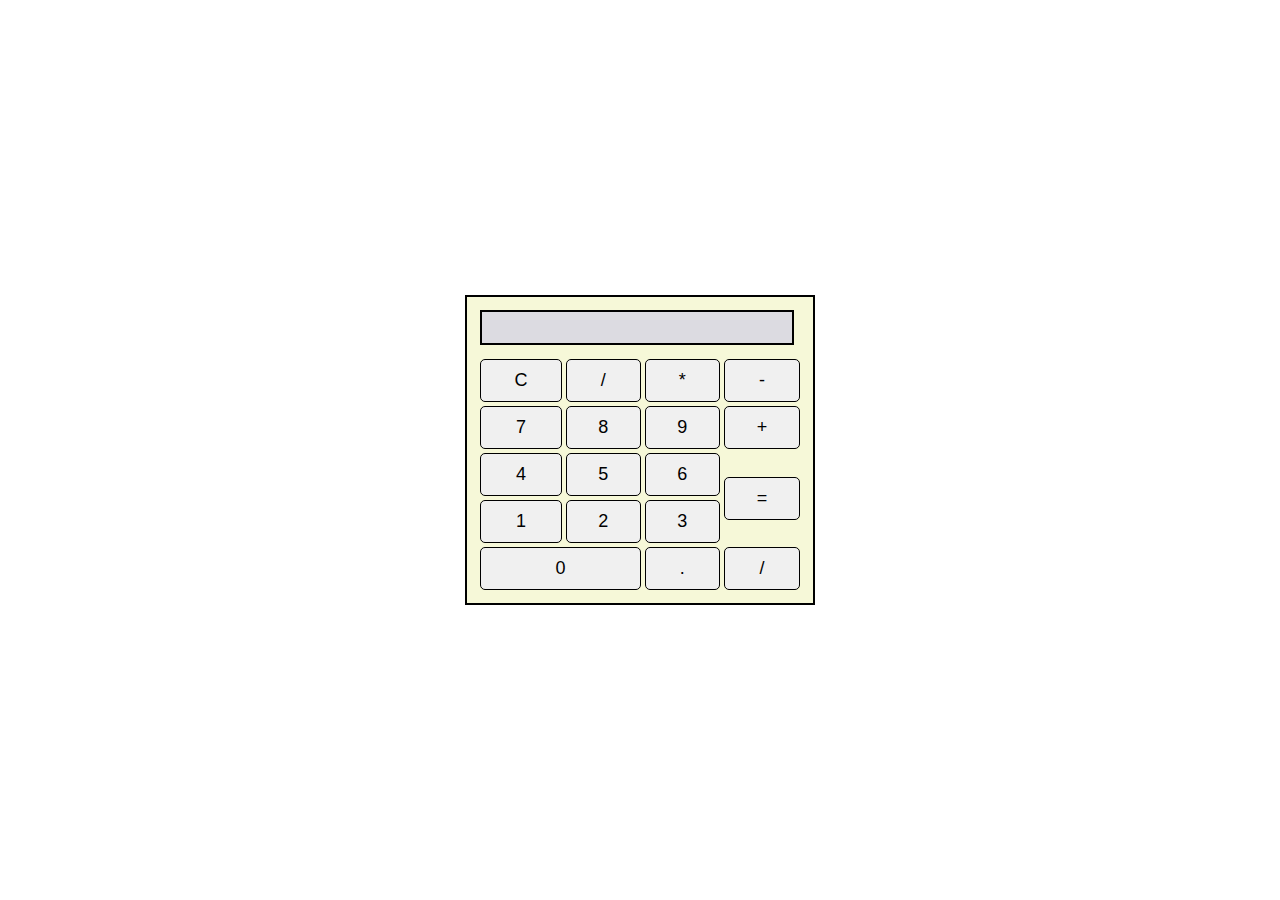
<file: Act4/index.html>
<!DOCTYPE html>
<html lang="es">
  <head>
    <meta charset="utf-8" />
    <meta http-equiv="X-UA-Compatible" content="IE=edge" />
    <meta name="viewport" content="width=device-width, initial-scale=1" />
    <meta name="description" content="Act1" />
    <meta name="auth" content="Daniel Nuñez" />
    <link rel="stylesheet" type="text/css" media="screen" href="./css/styles.css"/>
    <script src="./js/codigo.js"></script>
  </head>
    <body>

      <table class="calculator">
        <tr>
          <td colspan="4"><input type="text" id="result" readonly></td>
        </tr>
        <tr>
          <td><button onclick="clearResult()">C</button></td>
          <td><button onclick="appendToResult('/')">/</button></td>
          <td><button onclick="appendToResult('*')">*</button></td>
          <td><button onclick="appendToResult('-')">-</button></td>
        </tr>
        <tr>
          <td><button onclick="appendToResult('7')">7</button></td>
          <td><button onclick="appendToResult('8')">8</button></td>
          <td><button onclick="appendToResult('9')">9</button></td>
          <td><button onclick="appendToResult('+')">+</button></td>
        </tr>
        <tr>
          <td><button onclick="appendToResult('4')">4</button></td>
          <td><button onclick="appendToResult('5')">5</button></td>
          <td><button onclick="appendToResult('6')">6</button></td>
          <td rowspan="2"><button onclick="calculateResult()">=</button></td>
        </tr>
        <tr>
          <td><button onclick="appendToResult('1')">1</button></td>
          <td><button onclick="appendToResult('2')">2</button></td>
          <td><button onclick="appendToResult('3')">3</button></td>
        </tr>
        <tr>
          <td colspan="2"><button onclick="appendToResult('0')">0</button></td>
          <td><button onclick="appendToResult('.')">.</button></td>
          <td><button onclick="appendToResult('*')">/</button></td>
        </tr>
      </table>
      </body>
  </html>
</file>
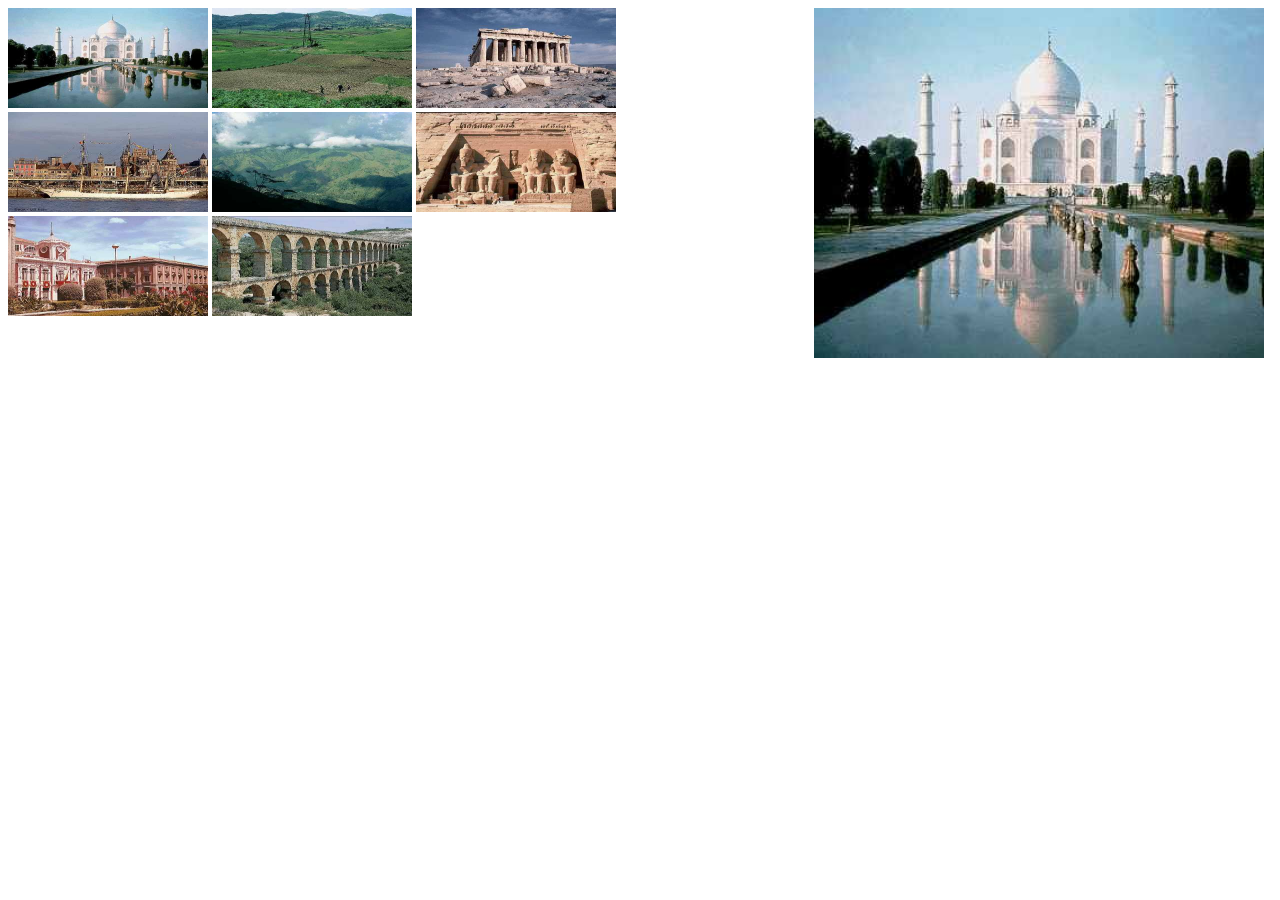
<file: Act5/index.html>
<!DOCTYPE html>
<html lang="es">
  <head>
    <meta charset="utf-8" />
    <meta http-equiv="X-UA-Compatible" content="IE=edge" />
    <meta name="viewport" content="width=device-width, initial-scale=1" />
    <meta name="description" content="Act1" />
    <meta name="auth" content="Daniel Nuñez" />
    <link rel="stylesheet" type="text/css" media="screen" href="./css/styles.css"/>
    <script src="./js/codigo.js"></script>
  
    <body>
      <div id="gallery">
        <div>
            <img src="./img/foto1.jpg" onclick="document.getElementById('current').src = './img/foto1.jpg';">
            <img src="./img/foto2.jpg" onclick="document.getElementById('current').src = './img/foto2.jpg'">
            <img src="./img/foto3.jpg" onclick="document.getElementById('current').src = './img/foto3.jpg';">
            <img src="./img/foto4.jpg" onclick="document.getElementById('current').src = './img/foto4.jpg';">
            <img src="./img/foto5.jpg" onclick="document.getElementById('current').src = './img/foto5.jpg';">
            <img src="./img/foto6.jpg" onclick="document.getElementById('current').src = './img/foto6.jpg';">
            <img src="./img/foto7.jpg" onclick="document.getElementById('current').src = './img/foto7.jpg';">
            <img src="./img/foto8.jpg" onclick="document.getElementById('current').src = './img/foto8.jpg';">
        </div>
        <div id="photo">
            <img id="current" src="./img/foto1.jpg">
        </div>
    </div>  
    </body>
  </html>
</file>
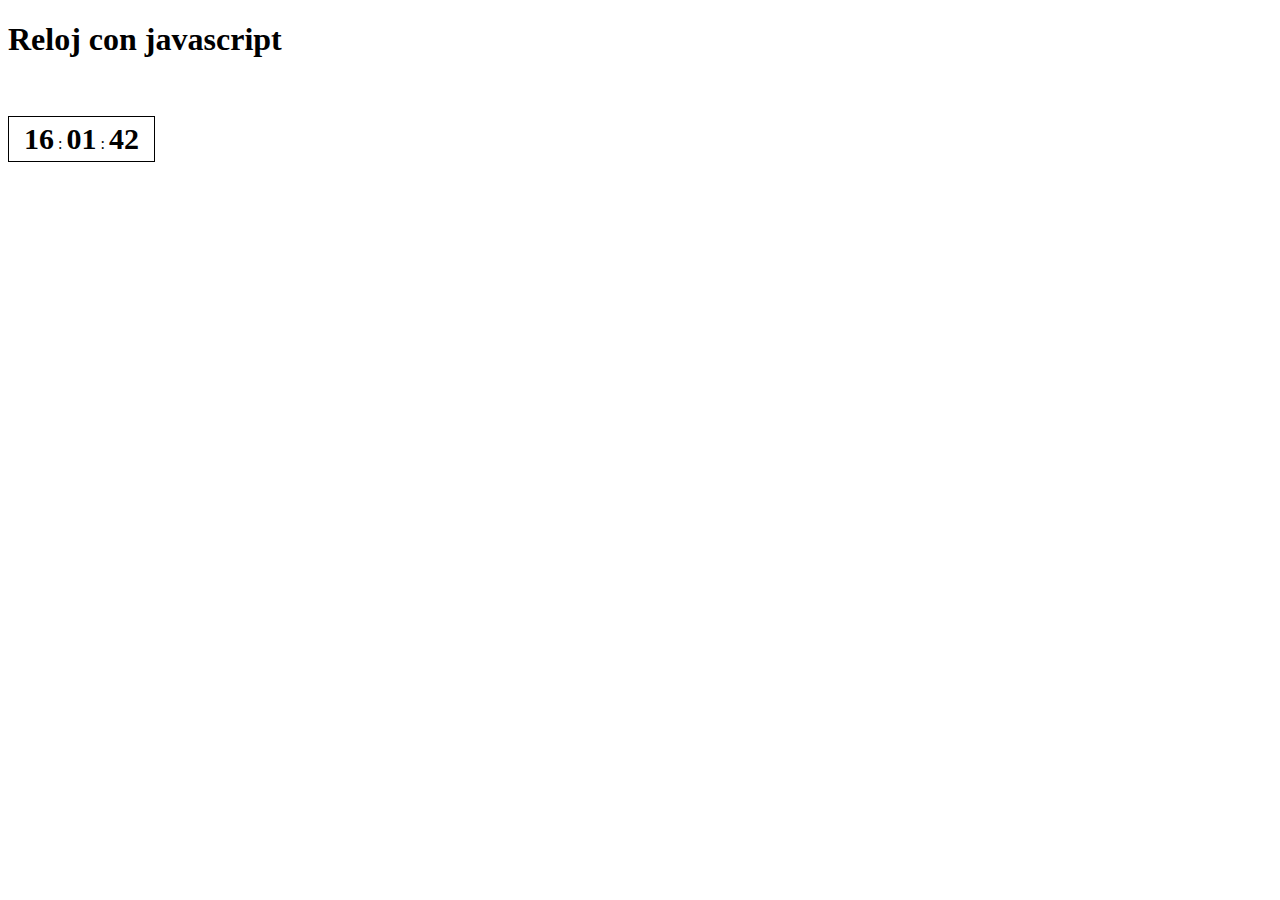
<file: Act6/index.html>
<!DOCTYPE html>
<html lang="es">
  <head>
    <meta charset="utf-8" />
    <meta http-equiv="X-UA-Compatible" content="IE=edge" />
    <meta name="viewport" content="width=device-width, initial-scale=1" />
    <meta name="description" content="Act1" />
    <meta name="auth" content="Daniel Nuñez" />
    <link rel="stylesheet" type="text/css" media="screen" href="./css/styles.css"/>
    <script src="./js/codigo.js"></script>
  
    <body onload="clockRun();">
      <h1>Reloj con javascript</h1>
      <br /><br />
      <div id="clock">
        <b><span id="hour"></span></b> : <b><span id="minute"></span></b> :
        <b><span id="second"></span></b>
      </div>
    </body>
  </html>
</file>
<file: Act4/css/styles.css>
body {
    display: flex;
    justify-content: center;
    align-items: center;
    height: 100vh;
    margin: 0;
}

.calculator {
    padding: 10px;
    width: 350px;
    margin: auto;
    border: 2px solid black;
    background-color: #f6f8d8;
}

#result {
    background-color: #dcdbe1;
    border: solid black 2px;
    color: black;
    width: calc(100% - 20px);
    padding: 5px;
    font-size: 18px;
    text-align: right;
    margin-bottom: 10px;
}

.buttons {
    display: grid;
    grid-template-columns: repeat(4, 1fr);
    grid-gap: 5px;
}

button {
    width: 100%;
    padding: 10px;
    font-size: 18px;
    border: 1px solid black;
    border-radius: 5px;
    cursor: pointer;
    background-color: #f0f0f0;
}

button:hover {
    background-color: #e5e5e5;
}
</file>
<file: Act5/css/styles.css>
#gallery {
    position: relative;
    display: flex;
    justify-content: center;
    width: 100%;
}

#photo {
    display: flex;
    flex-direction: column;
    justify-content: center;
    align-items: center;
    width: 75%;
}

img {
    width: 200px;
    height: 100px;
    cursor: pointer;
}

#current {
    width: 450px;
    height: 350px;
    cursor:auto;
}
</file>
<file: Act6/css/styles.css>
#clock {      
         
    border:1px solid black;
    display: inline-block;
    padding: 5px 15px;
}

b {
    font-size: 30px;
}
</file>
